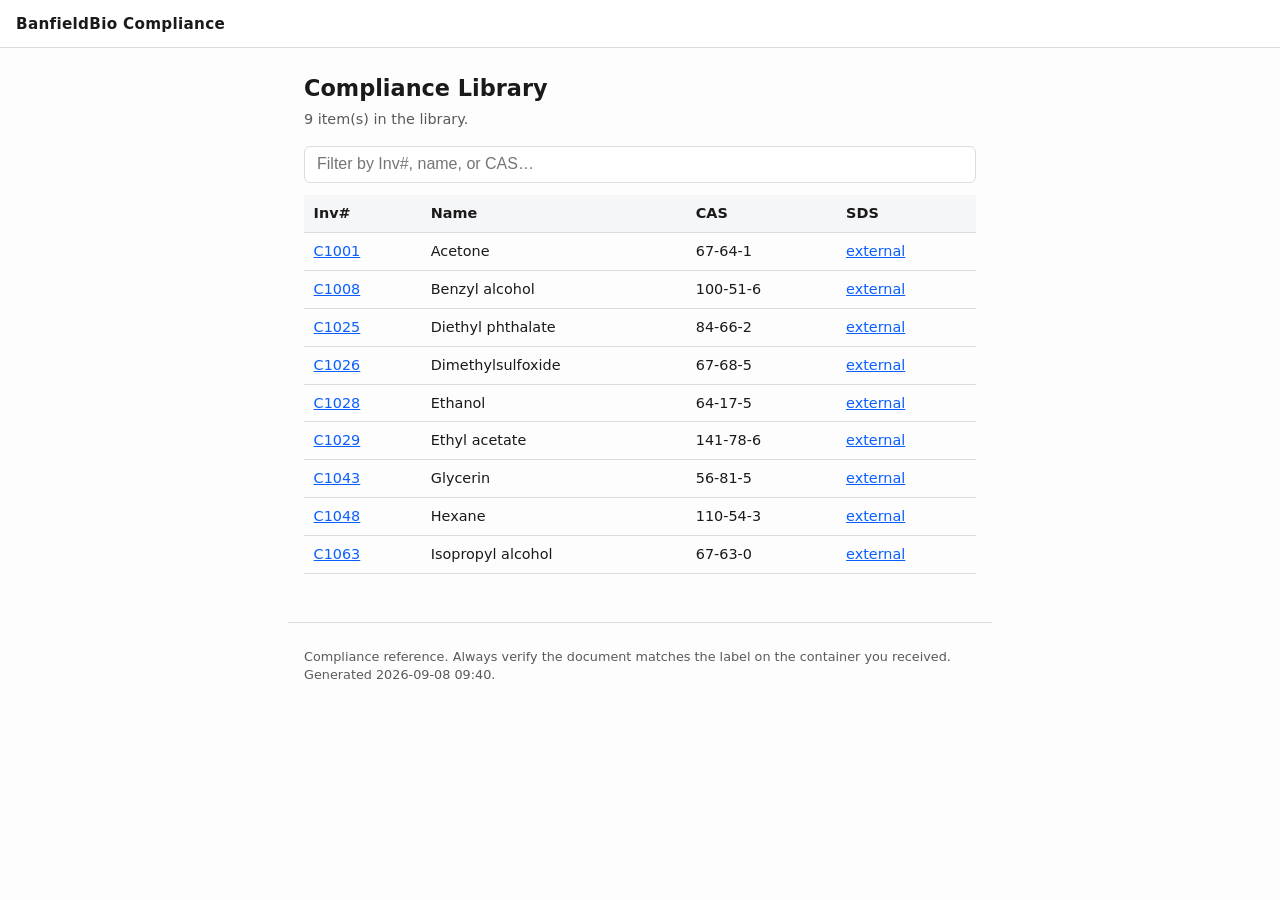
<file: docs/index.html>
<!doctype html>
<html lang="en">
<head>
  <meta charset="utf-8">
  <meta name="viewport" content="width=device-width, initial-scale=1">
  <title>BanfieldBio Compliance Library</title>
  <link rel="stylesheet" href="./assets/style.css">
</head>
<body>
<header>
  <a class="home" href="https://cdownsBBI.github.io/BanfieldBio-Compliance/">BanfieldBio Compliance</a>
</header>
<main>

<h1>Compliance Library</h1>
<p class="meta">9 item(s) in the library.</p>
<input type="search" id="q" placeholder="Filter by Inv#, name, or CAS…" autocomplete="off">
<table class="library">
  <thead>
    <tr><th>Inv#</th><th>Name</th><th>CAS</th><th>SDS</th></tr>
  </thead>
  <tbody>
  
    <tr>
      <td><a href="https://cdownsBBI.github.io/BanfieldBio-Compliance/item/C1001/">C1001</a></td>
      <td>Acetone</td>
      <td>67-64-1</td>
      <td>
        
          <a href="https://www.sigmaaldrich.com/US/en/sds/sigald/179124"
             rel="noopener" target="_blank">
            external
          </a>
        
      </td>
    </tr>
  
    <tr>
      <td><a href="https://cdownsBBI.github.io/BanfieldBio-Compliance/item/C1008/">C1008</a></td>
      <td>Benzyl alcohol</td>
      <td>100-51-6</td>
      <td>
        
          <a href="https://www.sigmaaldrich.com/US/en/sds/sial/305197"
             rel="noopener" target="_blank">
            external
          </a>
        
      </td>
    </tr>
  
    <tr>
      <td><a href="https://cdownsBBI.github.io/BanfieldBio-Compliance/item/C1025/">C1025</a></td>
      <td>Diethyl phthalate</td>
      <td>84-66-2</td>
      <td>
        
          <a href="https://www.sigmaaldrich.com/US/en/sds/aldrich/w512206"
             rel="noopener" target="_blank">
            external
          </a>
        
      </td>
    </tr>
  
    <tr>
      <td><a href="https://cdownsBBI.github.io/BanfieldBio-Compliance/item/C1026/">C1026</a></td>
      <td>Dimethylsulfoxide</td>
      <td>67-68-5</td>
      <td>
        
          <a href="https://www.sigmaaldrich.com/US/en/sds/sigma/d8418"
             rel="noopener" target="_blank">
            external
          </a>
        
      </td>
    </tr>
  
    <tr>
      <td><a href="https://cdownsBBI.github.io/BanfieldBio-Compliance/item/C1028/">C1028</a></td>
      <td>Ethanol</td>
      <td>64-17-5</td>
      <td>
        
          <a href="https://www.sigmaaldrich.com/US/en/sds/sigald/459844"
             rel="noopener" target="_blank">
            external
          </a>
        
      </td>
    </tr>
  
    <tr>
      <td><a href="https://cdownsBBI.github.io/BanfieldBio-Compliance/item/C1029/">C1029</a></td>
      <td>Ethyl acetate</td>
      <td>141-78-6</td>
      <td>
        
          <a href="https://www.sigmaaldrich.com/US/en/sds/sial/270989"
             rel="noopener" target="_blank">
            external
          </a>
        
      </td>
    </tr>
  
    <tr>
      <td><a href="https://cdownsBBI.github.io/BanfieldBio-Compliance/item/C1043/">C1043</a></td>
      <td>Glycerin</td>
      <td>56-81-5</td>
      <td>
        
          <a href="https://www.sigmaaldrich.com/US/en/sds/sial/g9012"
             rel="noopener" target="_blank">
            external
          </a>
        
      </td>
    </tr>
  
    <tr>
      <td><a href="https://cdownsBBI.github.io/BanfieldBio-Compliance/item/C1048/">C1048</a></td>
      <td>Hexane</td>
      <td>110-54-3</td>
      <td>
        
          <a href="https://www.sigmaaldrich.com/US/en/sds/sial/296090"
             rel="noopener" target="_blank">
            external
          </a>
        
      </td>
    </tr>
  
    <tr>
      <td><a href="https://cdownsBBI.github.io/BanfieldBio-Compliance/item/C1063/">C1063</a></td>
      <td>Isopropyl alcohol</td>
      <td>67-63-0</td>
      <td>
        
          <a href="https://www.sigmaaldrich.com/US/en/sds/sigma/i9516"
             rel="noopener" target="_blank">
            external
          </a>
        
      </td>
    </tr>
  
  </tbody>
</table>
<script>
  // No framework; tiny progressive-enhancement filter.
  const q = document.getElementById('q');
  const rows = document.querySelectorAll('table.library tbody tr');
  q && q.addEventListener('input', () => {
    const needle = q.value.toLowerCase();
    rows.forEach(r => {
      r.style.display = r.textContent.toLowerCase().includes(needle) ? '' : 'none';
    });
  });
</script>

</main>
<footer>
  <p>
    Compliance reference. Always verify the document matches the label on
    the container you received. Generated 2026-09-08 09:40.
  </p>
</footer>
</body>
</html>
</file>
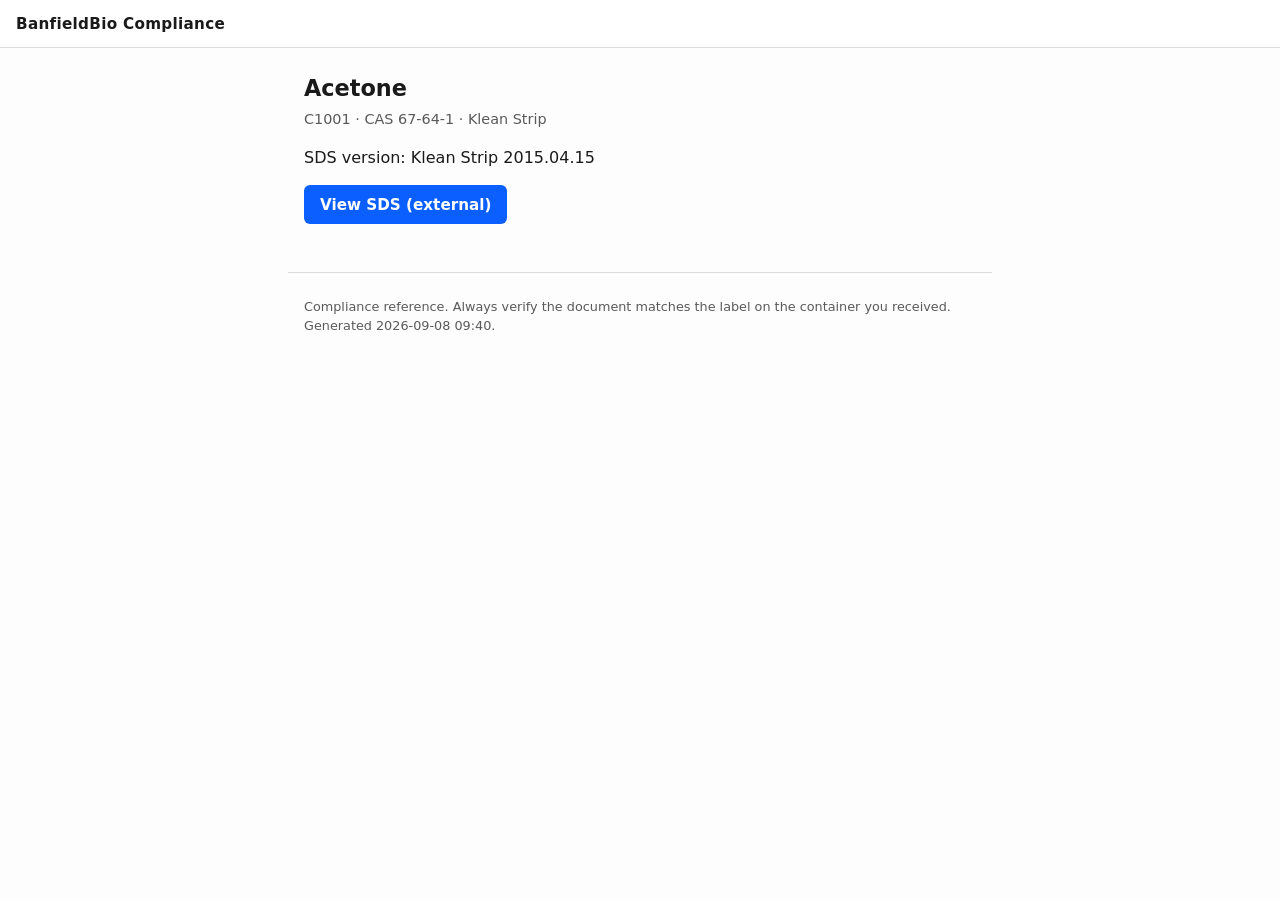
<file: docs/item/C1001/index.html>
<!doctype html>
<html lang="en">
<head>
  <meta charset="utf-8">
  <meta name="viewport" content="width=device-width, initial-scale=1">
  <title>C1001 — Acetone</title>
  <link rel="stylesheet" href="../../assets/style.css">
</head>
<body>
<header>
  <a class="home" href="../../">BanfieldBio Compliance</a>
</header>
<main>

<h1>Acetone</h1>
<p class="meta">
  <span class="inv">C1001</span>
   &middot; CAS 67-64-1
   &middot; Klean Strip
</p>

  <p class="version">SDS version: Klean Strip 2015.04.15</p>

<div class="item-actions">
  
    <a class="btn sds" href="https://www.sigmaaldrich.com/US/en/sds/sigald/179124"
       rel="noopener" target="_blank">
      View SDS (external)
    </a>
  
</div>

</main>
<footer>
  <p>
    Compliance reference. Always verify the document matches the label on
    the container you received. Generated 2026-09-08 09:40.
  </p>
</footer>
</body>
</html>
</file>
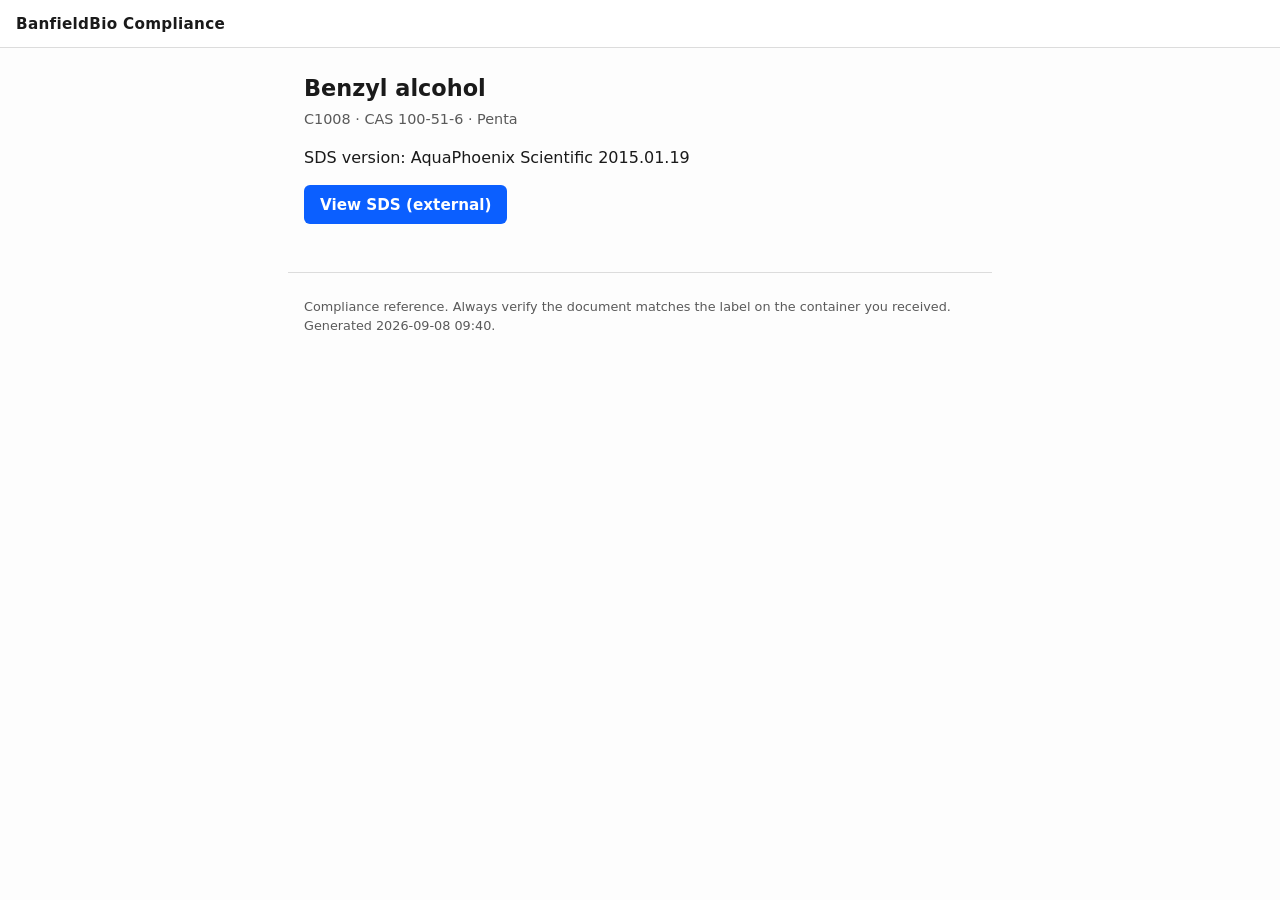
<file: docs/item/C1008/index.html>
<!doctype html>
<html lang="en">
<head>
  <meta charset="utf-8">
  <meta name="viewport" content="width=device-width, initial-scale=1">
  <title>C1008 — Benzyl alcohol</title>
  <link rel="stylesheet" href="../../assets/style.css">
</head>
<body>
<header>
  <a class="home" href="../../">BanfieldBio Compliance</a>
</header>
<main>

<h1>Benzyl alcohol</h1>
<p class="meta">
  <span class="inv">C1008</span>
   &middot; CAS 100-51-6
   &middot; Penta
</p>

  <p class="version">SDS version: AquaPhoenix Scientific 2015.01.19</p>

<div class="item-actions">
  
    <a class="btn sds" href="https://www.sigmaaldrich.com/US/en/sds/sial/305197"
       rel="noopener" target="_blank">
      View SDS (external)
    </a>
  
</div>

</main>
<footer>
  <p>
    Compliance reference. Always verify the document matches the label on
    the container you received. Generated 2026-09-08 09:40.
  </p>
</footer>
</body>
</html>
</file>
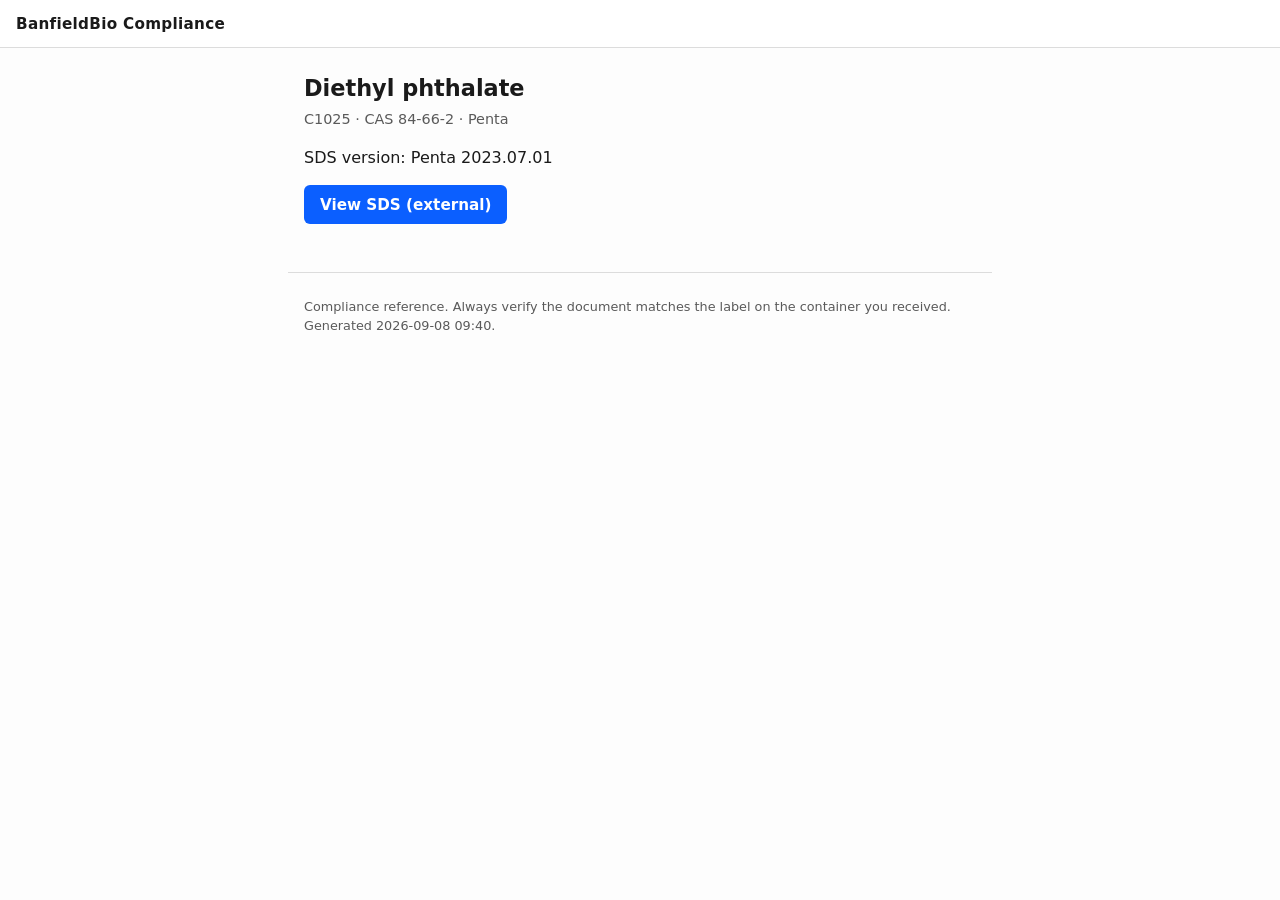
<file: docs/item/C1025/index.html>
<!doctype html>
<html lang="en">
<head>
  <meta charset="utf-8">
  <meta name="viewport" content="width=device-width, initial-scale=1">
  <title>C1025 — Diethyl phthalate</title>
  <link rel="stylesheet" href="../../assets/style.css">
</head>
<body>
<header>
  <a class="home" href="../../">BanfieldBio Compliance</a>
</header>
<main>

<h1>Diethyl phthalate</h1>
<p class="meta">
  <span class="inv">C1025</span>
   &middot; CAS 84-66-2
   &middot; Penta
</p>

  <p class="version">SDS version: Penta 2023.07.01</p>

<div class="item-actions">
  
    <a class="btn sds" href="https://www.sigmaaldrich.com/US/en/sds/aldrich/w512206"
       rel="noopener" target="_blank">
      View SDS (external)
    </a>
  
</div>

</main>
<footer>
  <p>
    Compliance reference. Always verify the document matches the label on
    the container you received. Generated 2026-09-08 09:40.
  </p>
</footer>
</body>
</html>
</file>
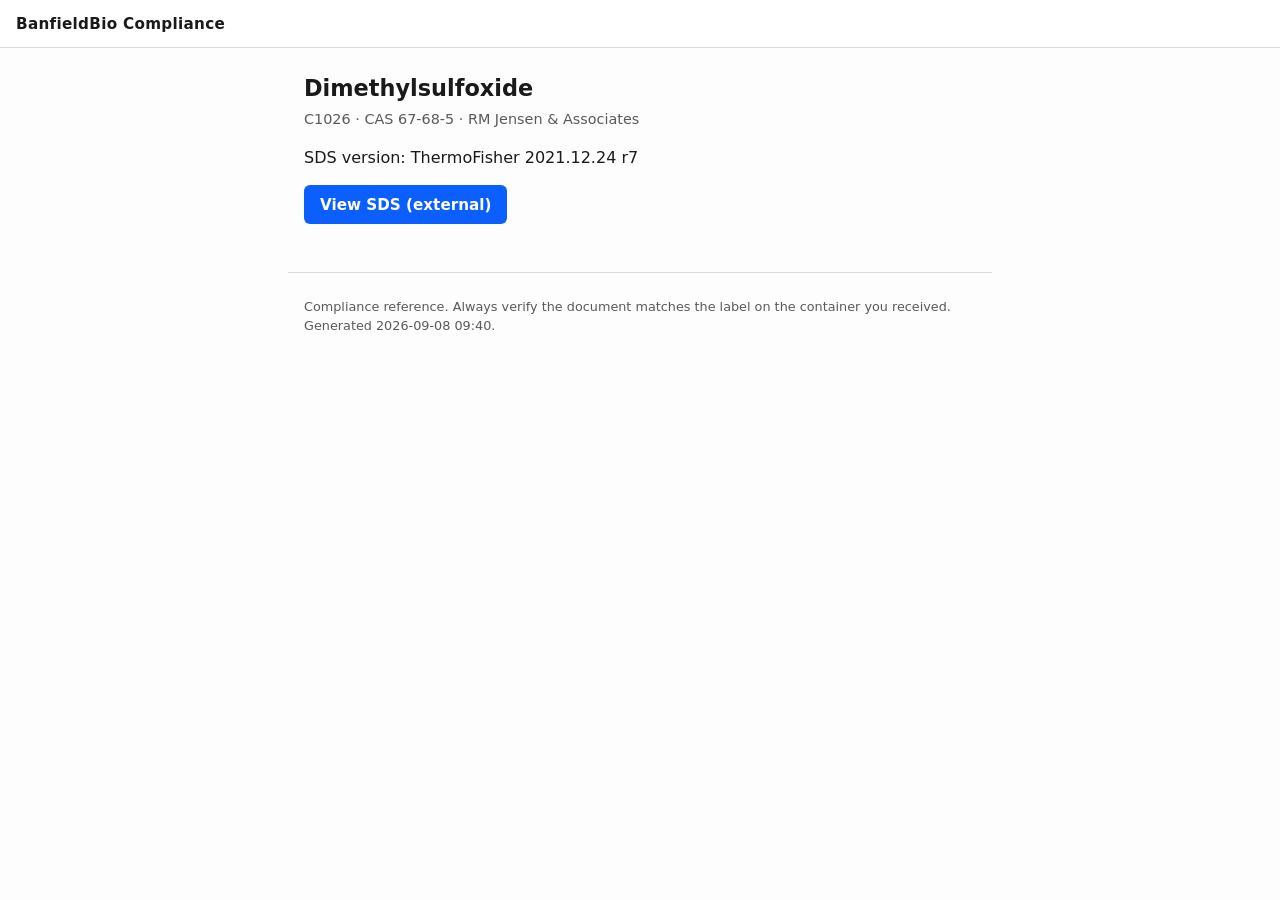
<file: docs/item/C1026/index.html>
<!doctype html>
<html lang="en">
<head>
  <meta charset="utf-8">
  <meta name="viewport" content="width=device-width, initial-scale=1">
  <title>C1026 — Dimethylsulfoxide</title>
  <link rel="stylesheet" href="../../assets/style.css">
</head>
<body>
<header>
  <a class="home" href="../../">BanfieldBio Compliance</a>
</header>
<main>

<h1>Dimethylsulfoxide</h1>
<p class="meta">
  <span class="inv">C1026</span>
   &middot; CAS 67-68-5
   &middot; RM Jensen &amp; Associates
</p>

  <p class="version">SDS version: ThermoFisher 2021.12.24 r7</p>

<div class="item-actions">
  
    <a class="btn sds" href="https://www.sigmaaldrich.com/US/en/sds/sigma/d8418"
       rel="noopener" target="_blank">
      View SDS (external)
    </a>
  
</div>

</main>
<footer>
  <p>
    Compliance reference. Always verify the document matches the label on
    the container you received. Generated 2026-09-08 09:40.
  </p>
</footer>
</body>
</html>
</file>
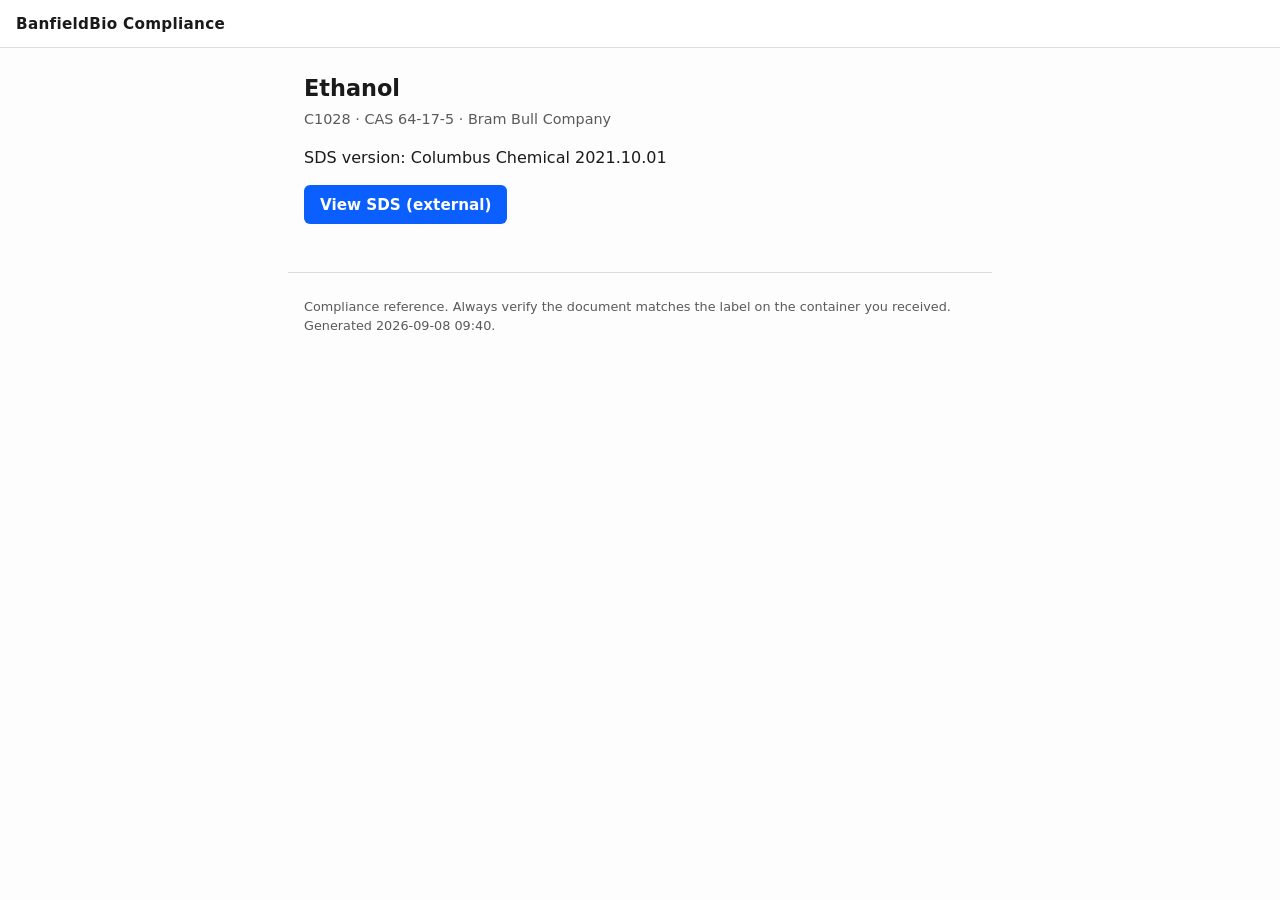
<file: docs/item/C1028/index.html>
<!doctype html>
<html lang="en">
<head>
  <meta charset="utf-8">
  <meta name="viewport" content="width=device-width, initial-scale=1">
  <title>C1028 — Ethanol</title>
  <link rel="stylesheet" href="../../assets/style.css">
</head>
<body>
<header>
  <a class="home" href="../../">BanfieldBio Compliance</a>
</header>
<main>

<h1>Ethanol</h1>
<p class="meta">
  <span class="inv">C1028</span>
   &middot; CAS 64-17-5
   &middot; Bram Bull Company
</p>

  <p class="version">SDS version: Columbus Chemical 2021.10.01</p>

<div class="item-actions">
  
    <a class="btn sds" href="https://www.sigmaaldrich.com/US/en/sds/sigald/459844"
       rel="noopener" target="_blank">
      View SDS (external)
    </a>
  
</div>

</main>
<footer>
  <p>
    Compliance reference. Always verify the document matches the label on
    the container you received. Generated 2026-09-08 09:40.
  </p>
</footer>
</body>
</html>
</file>
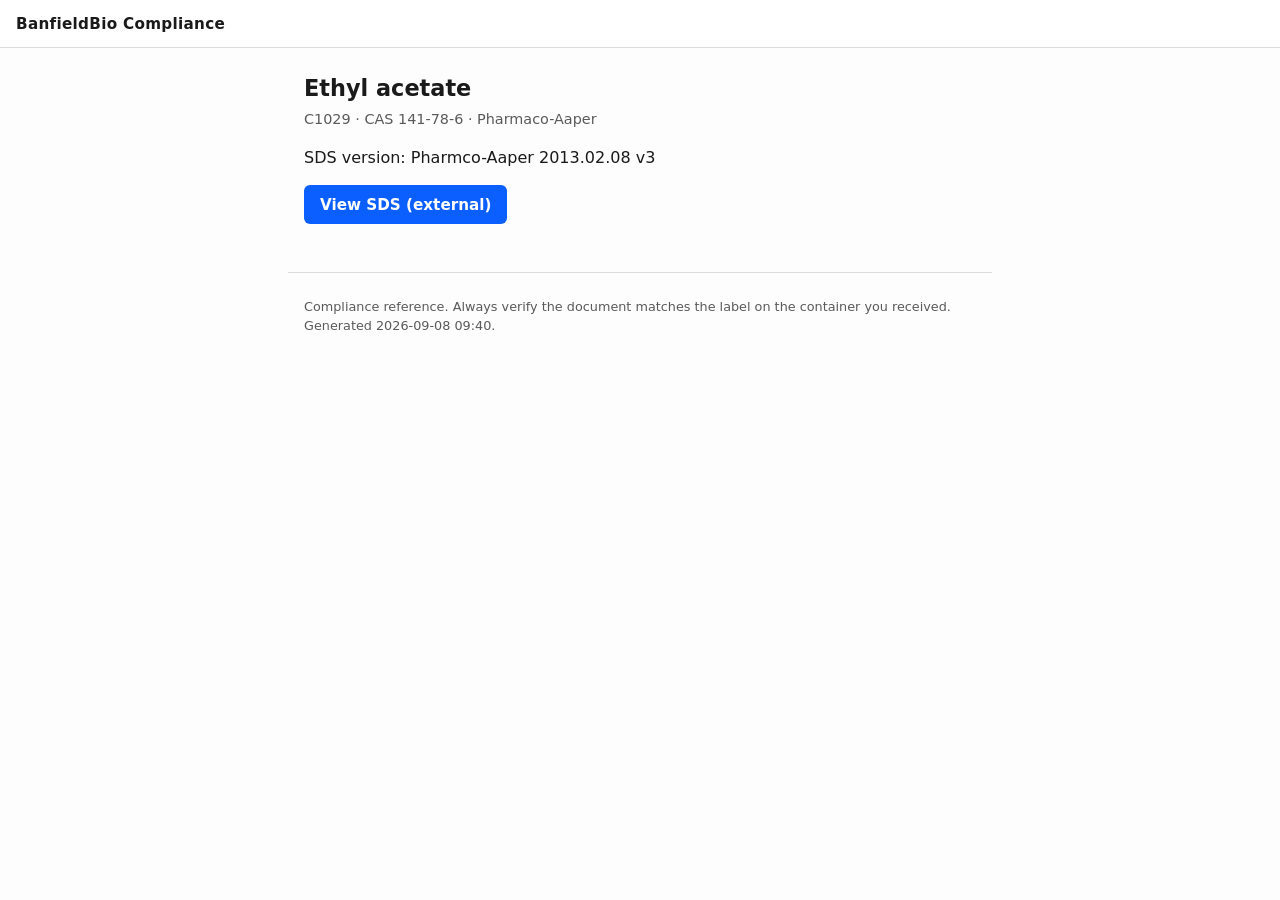
<file: docs/item/C1029/index.html>
<!doctype html>
<html lang="en">
<head>
  <meta charset="utf-8">
  <meta name="viewport" content="width=device-width, initial-scale=1">
  <title>C1029 — Ethyl acetate</title>
  <link rel="stylesheet" href="../../assets/style.css">
</head>
<body>
<header>
  <a class="home" href="../../">BanfieldBio Compliance</a>
</header>
<main>

<h1>Ethyl acetate</h1>
<p class="meta">
  <span class="inv">C1029</span>
   &middot; CAS 141-78-6
   &middot; Pharmaco-Aaper
</p>

  <p class="version">SDS version: Pharmco-Aaper 2013.02.08 v3</p>

<div class="item-actions">
  
    <a class="btn sds" href="https://www.sigmaaldrich.com/US/en/sds/sial/270989"
       rel="noopener" target="_blank">
      View SDS (external)
    </a>
  
</div>

</main>
<footer>
  <p>
    Compliance reference. Always verify the document matches the label on
    the container you received. Generated 2026-09-08 09:40.
  </p>
</footer>
</body>
</html>
</file>
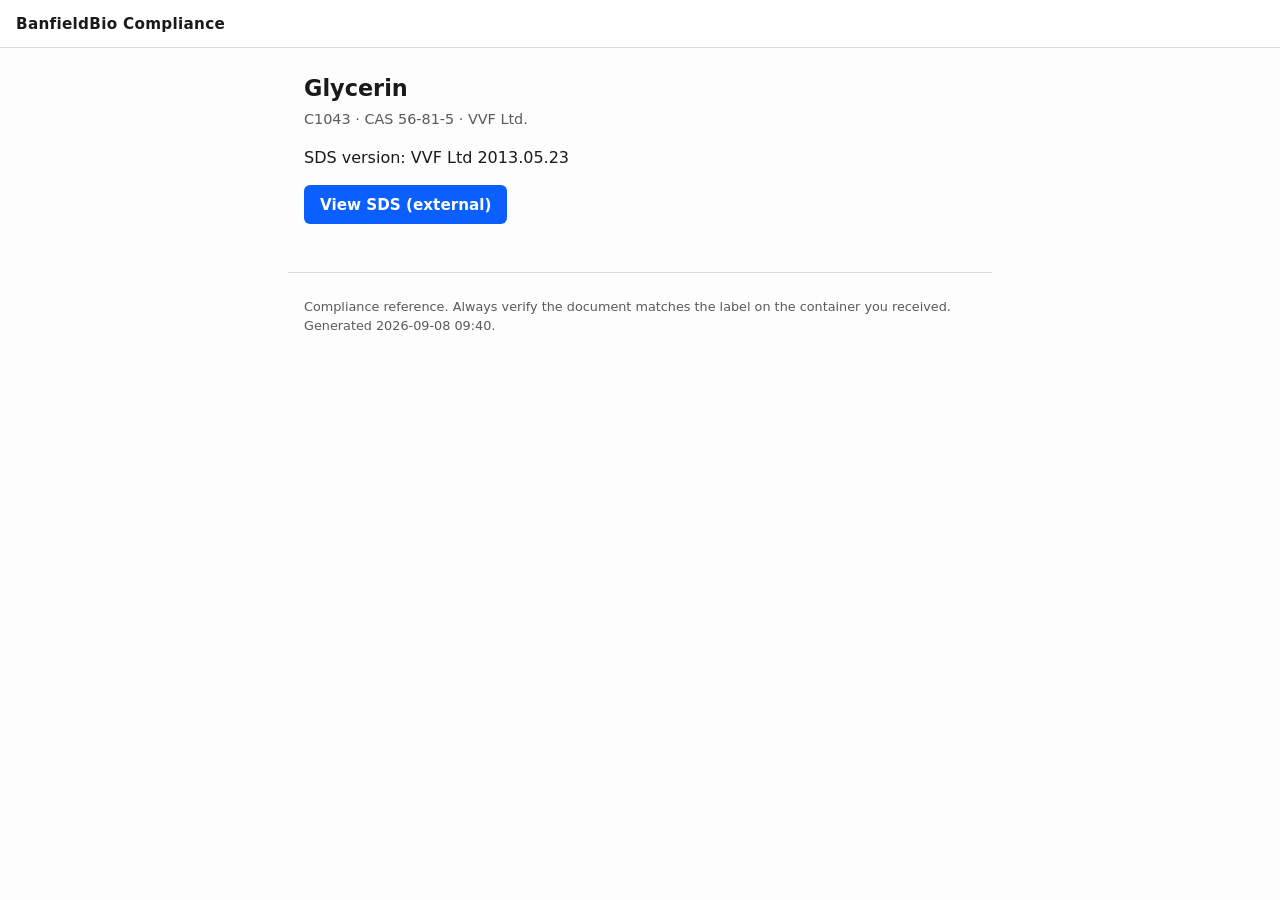
<file: docs/item/C1043/index.html>
<!doctype html>
<html lang="en">
<head>
  <meta charset="utf-8">
  <meta name="viewport" content="width=device-width, initial-scale=1">
  <title>C1043 — Glycerin</title>
  <link rel="stylesheet" href="../../assets/style.css">
</head>
<body>
<header>
  <a class="home" href="../../">BanfieldBio Compliance</a>
</header>
<main>

<h1>Glycerin</h1>
<p class="meta">
  <span class="inv">C1043</span>
   &middot; CAS 56-81-5
   &middot; VVF Ltd.
</p>

  <p class="version">SDS version: VVF Ltd 2013.05.23</p>

<div class="item-actions">
  
    <a class="btn sds" href="https://www.sigmaaldrich.com/US/en/sds/sial/g9012"
       rel="noopener" target="_blank">
      View SDS (external)
    </a>
  
</div>

</main>
<footer>
  <p>
    Compliance reference. Always verify the document matches the label on
    the container you received. Generated 2026-09-08 09:40.
  </p>
</footer>
</body>
</html>
</file>
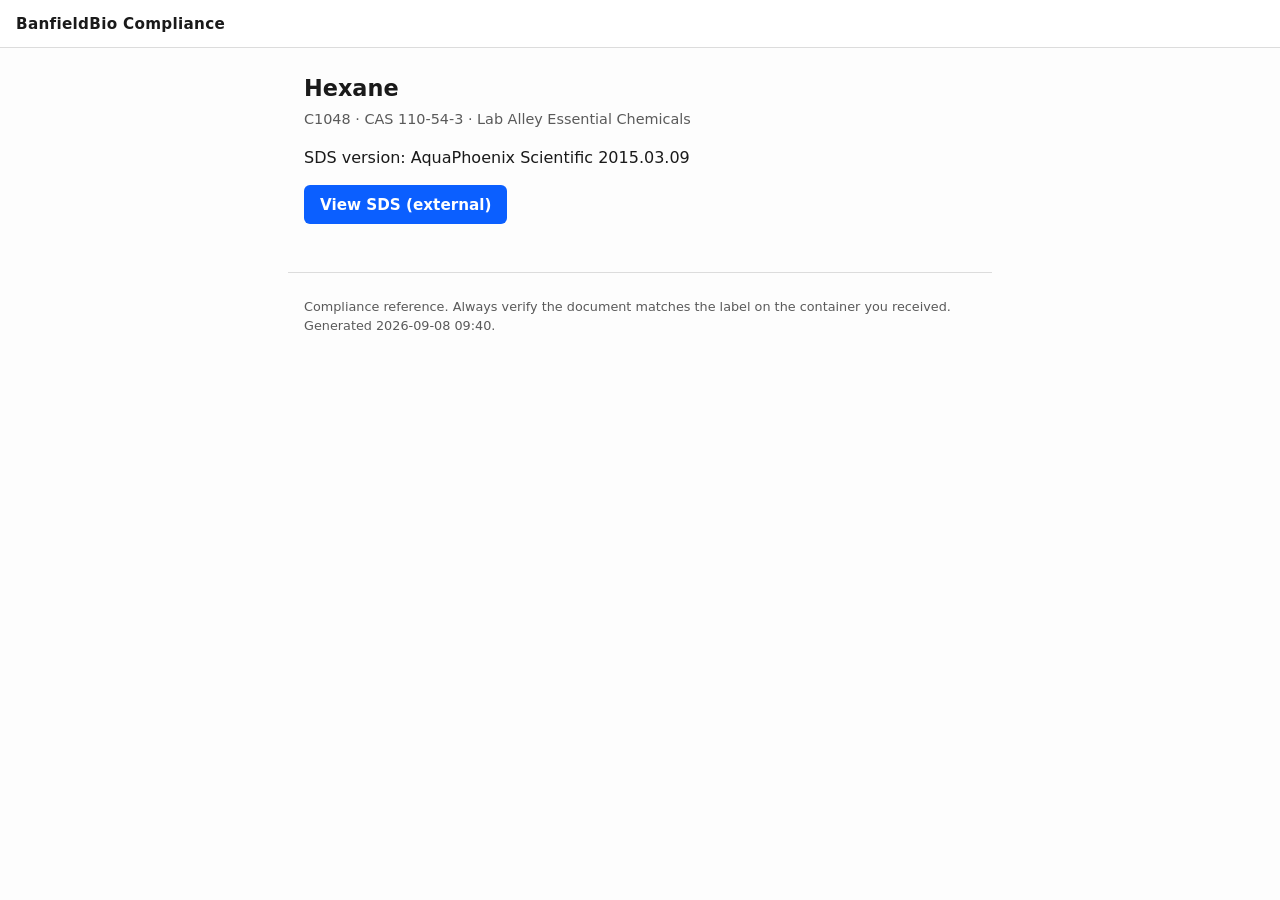
<file: docs/item/C1048/index.html>
<!doctype html>
<html lang="en">
<head>
  <meta charset="utf-8">
  <meta name="viewport" content="width=device-width, initial-scale=1">
  <title>C1048 — Hexane</title>
  <link rel="stylesheet" href="../../assets/style.css">
</head>
<body>
<header>
  <a class="home" href="../../">BanfieldBio Compliance</a>
</header>
<main>

<h1>Hexane</h1>
<p class="meta">
  <span class="inv">C1048</span>
   &middot; CAS 110-54-3
   &middot; Lab Alley Essential Chemicals
</p>

  <p class="version">SDS version: AquaPhoenix Scientific 2015.03.09</p>

<div class="item-actions">
  
    <a class="btn sds" href="https://www.sigmaaldrich.com/US/en/sds/sial/296090"
       rel="noopener" target="_blank">
      View SDS (external)
    </a>
  
</div>

</main>
<footer>
  <p>
    Compliance reference. Always verify the document matches the label on
    the container you received. Generated 2026-09-08 09:40.
  </p>
</footer>
</body>
</html>
</file>
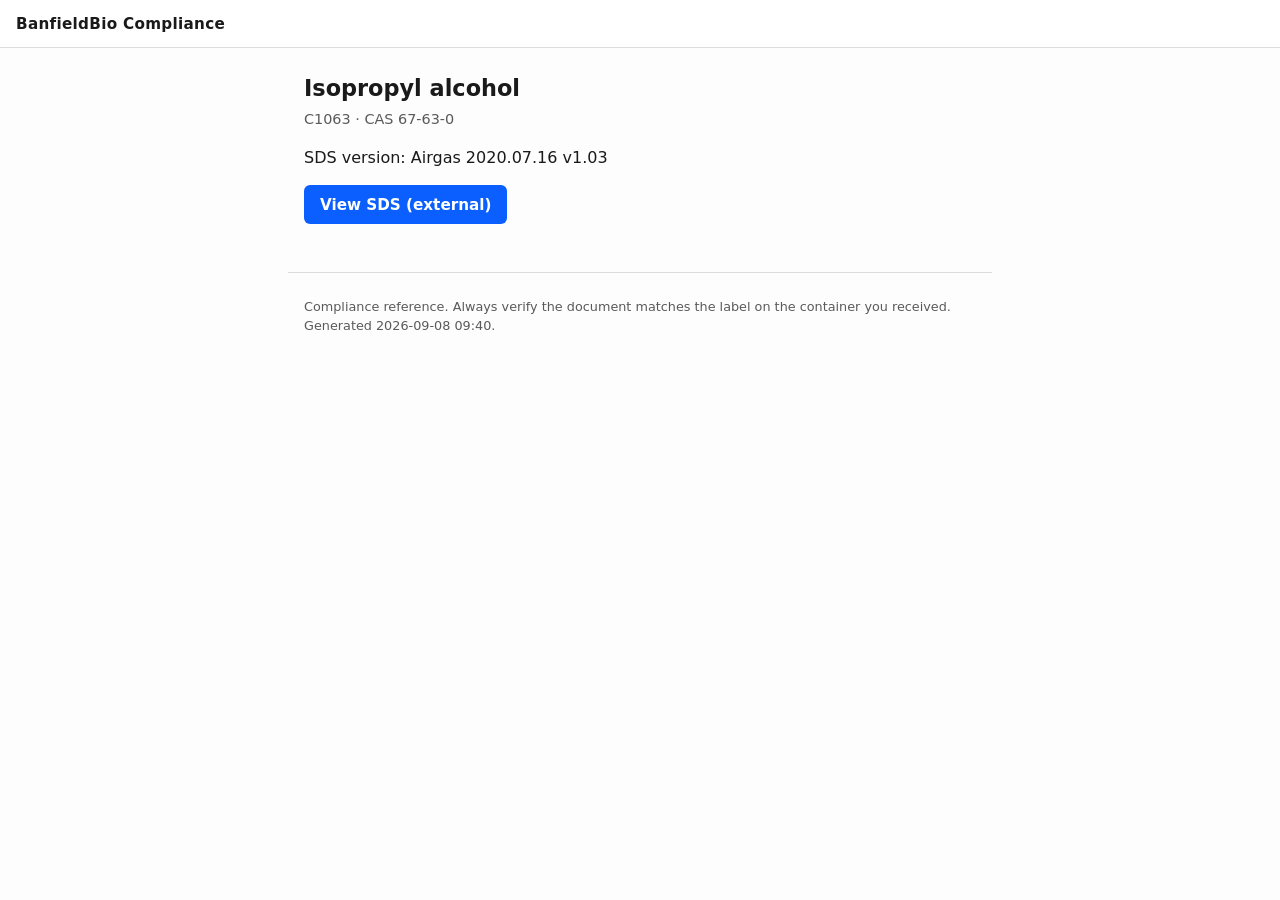
<file: docs/item/C1063/index.html>
<!doctype html>
<html lang="en">
<head>
  <meta charset="utf-8">
  <meta name="viewport" content="width=device-width, initial-scale=1">
  <title>C1063 — Isopropyl alcohol</title>
  <link rel="stylesheet" href="../../assets/style.css">
</head>
<body>
<header>
  <a class="home" href="../../">BanfieldBio Compliance</a>
</header>
<main>

<h1>Isopropyl alcohol</h1>
<p class="meta">
  <span class="inv">C1063</span>
   &middot; CAS 67-63-0
  
</p>

  <p class="version">SDS version: Airgas 2020.07.16 v1.03</p>

<div class="item-actions">
  
    <a class="btn sds" href="https://www.sigmaaldrich.com/US/en/sds/sigma/i9516"
       rel="noopener" target="_blank">
      View SDS (external)
    </a>
  
</div>

</main>
<footer>
  <p>
    Compliance reference. Always verify the document matches the label on
    the container you received. Generated 2026-09-08 09:40.
  </p>
</footer>
</body>
</html>
</file>
<file: docs/assets/style.css>
/* BanfieldBio-Compliance — mobile-first styles for the public site.
   No framework, no dependencies. Aim: readable on a phone in a loading
   dock, scales fine to desktop. Keep under 5 KB. */

:root {
  --fg: #1a1a1a;
  --fg-muted: #5a5a5a;
  --bg: #fdfdfd;
  --card: #ffffff;
  --border: #dcdcdc;
  --accent: #0b5fff;
  --accent-dark: #0944b8;
  --warn: #a33;
  --max-w: 44rem;
  --radius: 6px;
}

* { box-sizing: border-box; }

html, body {
  margin: 0;
  padding: 0;
  background: var(--bg);
  color: var(--fg);
  font: 16px/1.45 system-ui, -apple-system, "Segoe UI", Roboto, sans-serif;
}

header {
  border-bottom: 1px solid var(--border);
  padding: 0.75rem 1rem;
  background: var(--card);
}

header .home {
  font-weight: 600;
  color: var(--fg);
  text-decoration: none;
  font-size: 0.95rem;
  letter-spacing: 0.02em;
}

main {
  max-width: var(--max-w);
  margin: 0 auto;
  padding: 1rem;
}

h1 {
  font-size: 1.4rem;
  margin: 0.5rem 0 0.25rem;
}

p.meta {
  color: var(--fg-muted);
  margin: 0 0 1rem;
  font-size: 0.9rem;
}

footer {
  max-width: var(--max-w);
  margin: 2rem auto 1rem;
  padding: 0 1rem;
  color: var(--fg-muted);
  font-size: 0.8rem;
  border-top: 1px solid var(--border);
  padding-top: 0.75rem;
}

/* Per-shipment item list */
ul.item-list {
  list-style: none;
  padding: 0;
  margin: 0;
}

li.item {
  background: var(--card);
  border: 1px solid var(--border);
  border-radius: var(--radius);
  padding: 0.75rem 0.9rem;
  margin-bottom: 0.6rem;
}

.item-head {
  display: flex;
  align-items: baseline;
  gap: 0.5rem;
  flex-wrap: wrap;
}

.item-head .inv {
  font-family: ui-monospace, SFMono-Regular, Consolas, monospace;
  font-size: 0.85rem;
  color: var(--fg-muted);
  background: #f1f3f5;
  padding: 0.1rem 0.4rem;
  border-radius: 4px;
}

.item-head .name {
  font-weight: 600;
}

.item-meta {
  color: var(--fg-muted);
  font-size: 0.85rem;
  margin: 0.25rem 0 0.6rem;
}

.item-actions { margin-top: 0.5rem; }

a.btn, .btn {
  display: inline-block;
  background: var(--accent);
  color: #fff;
  text-decoration: none;
  padding: 0.55rem 1rem;
  border-radius: var(--radius);
  font-weight: 600;
  font-size: 0.95rem;
}
a.btn:hover, .btn:hover { background: var(--accent-dark); }

.no-sds {
  color: var(--warn);
  font-size: 0.9rem;
  font-style: italic;
}

/* Library index table */
input[type="search"] {
  width: 100%;
  padding: 0.55rem 0.75rem;
  border: 1px solid var(--border);
  border-radius: var(--radius);
  font-size: 1rem;
  margin-bottom: 0.75rem;
}

table.library {
  width: 100%;
  border-collapse: collapse;
  font-size: 0.9rem;
}
table.library th, table.library td {
  padding: 0.5rem 0.6rem;
  border-bottom: 1px solid var(--border);
  text-align: left;
}
table.library th {
  background: #f5f6f8;
  font-weight: 600;
}
table.library a { color: var(--accent); }
</file>
